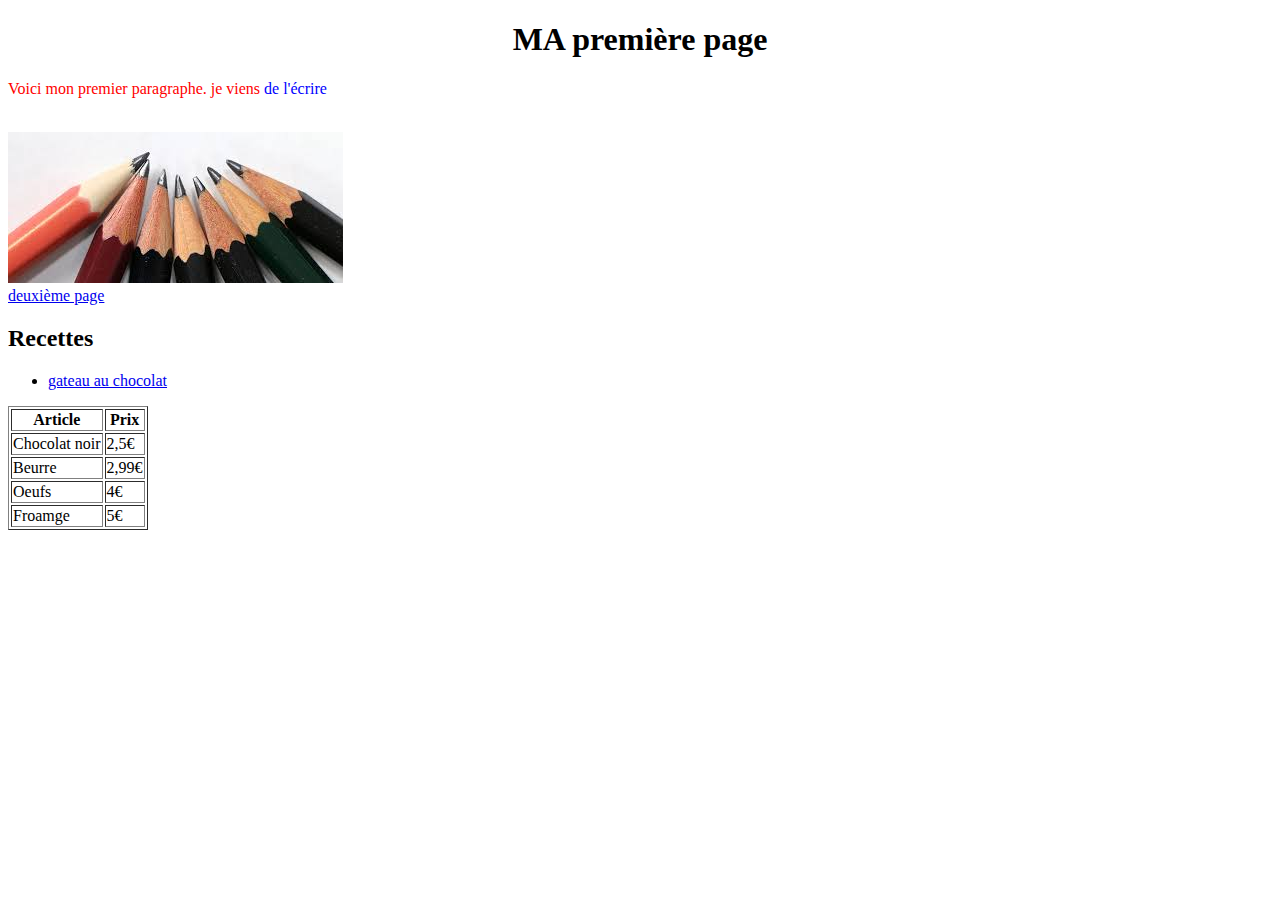
<file: première_page.html>
<!DOCTYPE html>
<html lang="fr">
<head>
    <meta charset="UTF-8">
    <meta name="viewport" content="width=device-width, initial-scale=1.0">
    <title>Document</title> 
</head>

<body>
        
    <h1 align="center">MA première page</h1>

    <p style="color: red">Voici mon premier paragraphe. je viens <span style="color:blue">de l'écrire</span></p> 


    <br>
    <a href="http://google.fr/" target="blank"><img src="[data-uri]" alt=""></a>

    <br>
    <a href="deuxième_page.html">deuxième page</a>
    
    <!--LISTES
    liste non ordonné : ul
    le contraire : ol
    élément : list item (li)
    -->

    <h2>Recettes</h2>
    <ul>
        <li><a href="recette.html">gateau au chocolat</a></li>
    </ul>
   <!--
       TABLE
       th : table header (titre)
       tr : table row (ligne)
       td : table data (donnée, cellule)
       mettre ligne (border): <table border="">
   -->
   <table border="1">
       <tr>
           <th>Article</th>
           <th>Prix</th>
       <tr>
           <td>Chocolat noir</td>
           <td>2,5€</td>
       </tr>
       <tr>
       <td>Beurre</td><td>2,99€</td>
    <tr><td>Oeufs</td><td>4€</td></tr>
    <tr><td>Froamge</td><td>5€</td></tr>
        
   </table>

   <br><br><br><br><br>

</body>
</html>
</file>
